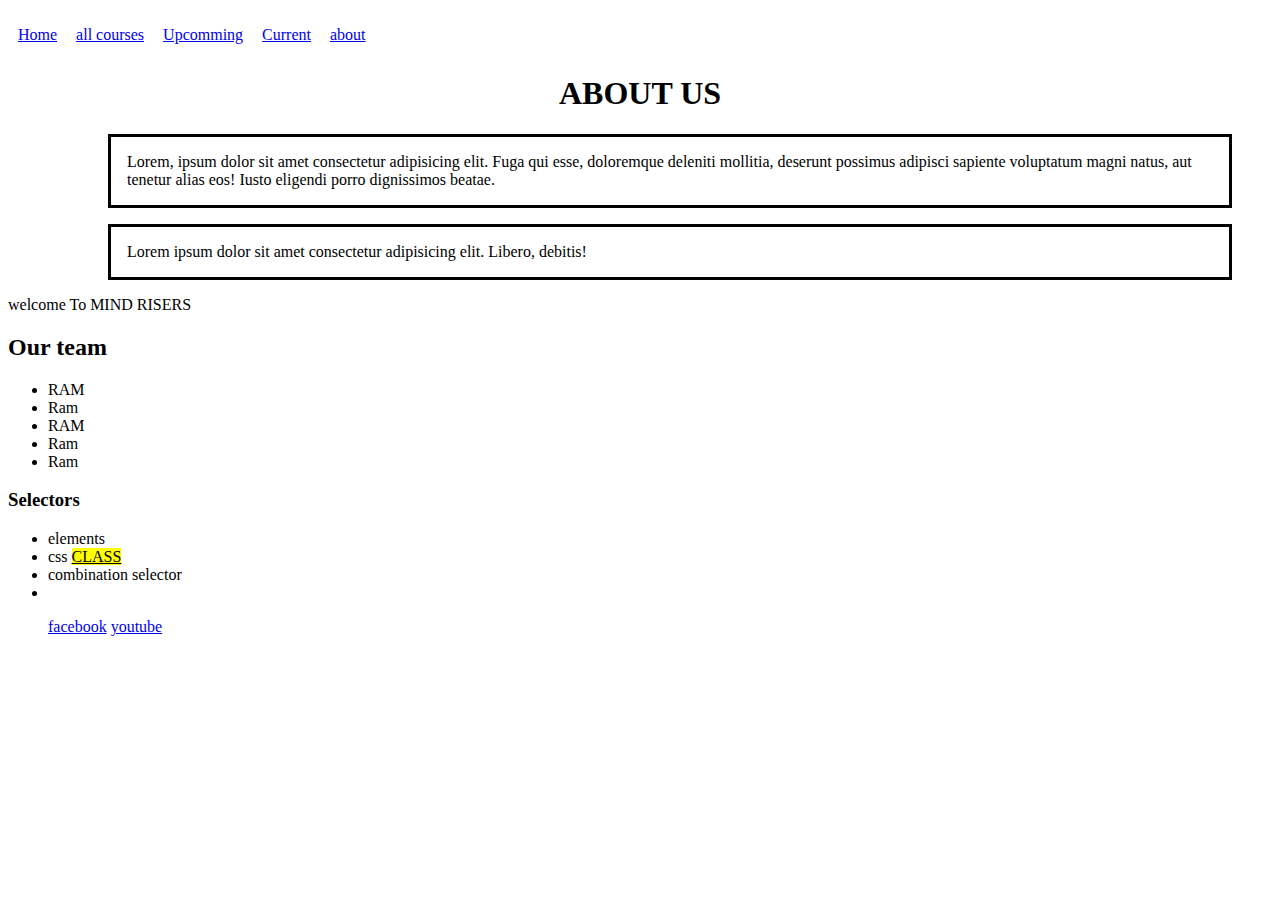
<file: About us.html>
<!DOCTYPE html>
<html lang="en">

<head>
    <meta charset="UTF-8">
    <meta name="viewport" content="width=device-width, initial-scale=1.0">
    <title>Document</title>
</head>

<body>
    <header>
        <nav>


            <ul class="padding">
                <li class="ele"> <a href="./index.html">Home</a></li>
                <li> <a href="./course/all_courses.html">all courses</a></li>
                <li> <a href="./course/upcomming/upcomming.html">Upcomming</a></li>
                <li> <a href="./course/current/current_courses.html">Current</a></li>
                <li> <a href="./about.html">about</a></li>
            </ul>
        </nav>
        <style>
            h1 {
                text-align: center;
                text-transform: uppercase;
            }

            header li {
                display: inline;
                margin-left: 15px;
                margin-right: 0px;
            }

            #main {
                background-color: yellow;
                text-decoration: underline;
            }

            .uppercase {
                text-transform: uppercase;
            }

            .textred {
                text-decoration: red;
            }

            .box {
                border: 3px solid;
                padding: 16px;
                margin-left: 100px;
                margin-top: 10px;
                margin-right: 40px;
            }

            .padding {
                padding: 10px;
                color: red;
            }

            .ele {
                margin-left: 0;
                padding-left: 0;
                color: red;
            }
            .a{
                color: red;
            }
        </style>

    </header>
    <h1>About<span class="textred"> us</span></h1>
    <p class="box"> Lorem, ipsum dolor sit amet consectetur adipisicing elit. Fuga qui esse, doloremque deleniti
        mollitia, deserunt
        possimus adipisci sapiente voluptatum magni natus, aut tenetur alias eos! Iusto eligendi porro dignissimos
        beatae.</p>
    <p class="box">Lorem ipsum dolor sit amet consectetur adipisicing elit. Libero, debitis!</p>
    <span>welcome</span>
    <span>To</span>
    <span class="uppercase">Mind risers</span>
    <h2>Our team</h2>
    <ul>
        <li class="uppercase">Ram</li>
        <li>Ram</li>
        <li class="uppercase">Ram</li>
        <li>Ram</li>
        <li>Ram</li>
    </ul>
    <h3>Selectors</h3>
    <ul>
        <li>elements</li>
        <li>css <span id="main" class="uppercase">class</span></li>
        <li>combination selector</li>
        <li></li>
    </ul>
    <footer>
        <ul>
            <l><a href="www.facebook.com">facebook</a></l>
            <l><a href="www.youtube.com">youtube</a></l>
        </ul>
    </footer>
</body>

</html>
</file>
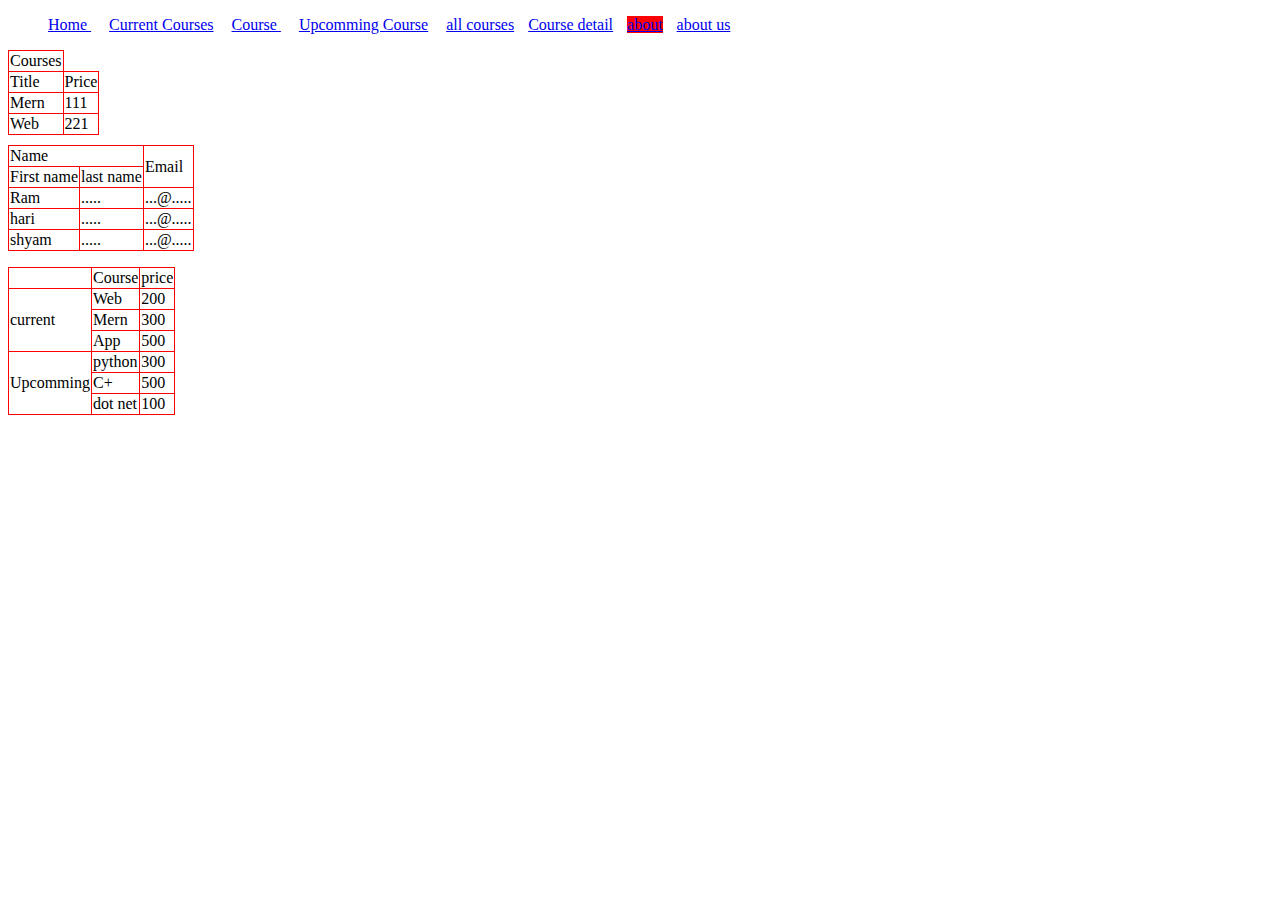
<file: about.html>
<!DOCTYPE html>
<html lang="en">

<head>
    <meta charset="UTF-8">
    <meta name="viewport" content="width=device-width, initial-scale=1.0">
    <title>Document</title>
    <style>
        table {
            border-collapse: collapse;
            margin-bottom: 10px;
        }

        td {
            border: 1px solid red;
        }

        p{
            writing-mode: horizontal-tb;
            transform: rotate(270deg);
            transform-origin:right;
        }
        ul li{
            display: inline;
            list-style: none;
            padding: 10px;
            margin-left: 0px;
            padding-left: 0px;
        }
        .high{
            background-color: red;
        }
    </style>
</head>

<body>
    <ul>
        <li><a href="../index.html">Home </a> </li>&nbsp;
        <li><a href="course/current/current_courses.html">Current Courses</a>&nbsp;
        <li><a href="./about.html">Course </a>&nbsp;
        <li><a href="course/upcomming/upcomming.html">Upcomming Course</a>&nbsp;
        <li><a href="course/all_courses.html">all courses</a>
        <li><a href ="./about.html">Course detail</a></li>
        <li><a class="high" href="./about.html">about</a></li>
        <li><a href="./About us.html">about us</a></li>

    </ul>
    </a>
    <table>
        <thead>

            <tr>
                <td>Courses</td>
            </tr>

        </thead>
        <tr>
            <td>Title</td>
            <td>Price</td>
        </tr>
        <tr>
            <td>Mern</td>
            <td>111</td>
        </tr>
        <tr>
            <td>Web</td>
            <td>221</td>
        </tr>





        <table>
            <tr>
                <td colspan="2">Name</td>
                <td rowspan="2">Email</td>
            </tr>
            <tr>
                <td>First name </td>
                <td>last name</td>
                </td>
            </tr>
            <tr>
                <td>Ram</td>
                <td>.....</td>
                <td>...@.....</td>

            </tr>
            <tr>
                <td>hari</td>
                <td>.....</td>
                <td>...@.....</td>

            </tr>
            <tr>
                <td>shyam</td>
                <td>.....</td>
                <td>...@.....</td>

            </tr>
        </table>


        <table border="1">



            <tr>
                <td></td>
                <td>Course</td>
                <td>price</td>
            <tr>
                <p>
                    <td rowspan="3">current</td>
                </p>
                <td>Web</td>
                <td>200</td>
            </tr>
            <tr>
                <td>Mern</td>
                <td>300</td>
            </tr>
            <tr>
                <td>App</td>
                <td>500</td>
            </tr>
            <tr>
                <P>
                    <td rowspan="3">Upcomming</td>
                </P>
                <td>python</td>
                <td>300</td>
            </tr>
            <tr>
                <td>C+</td>
                <td>500</td>
            </tr>
            <tr>
                <td>dot net</td>
                <td>100</td>
            </tr>
            </tr>
        </table>

</html>
</file>
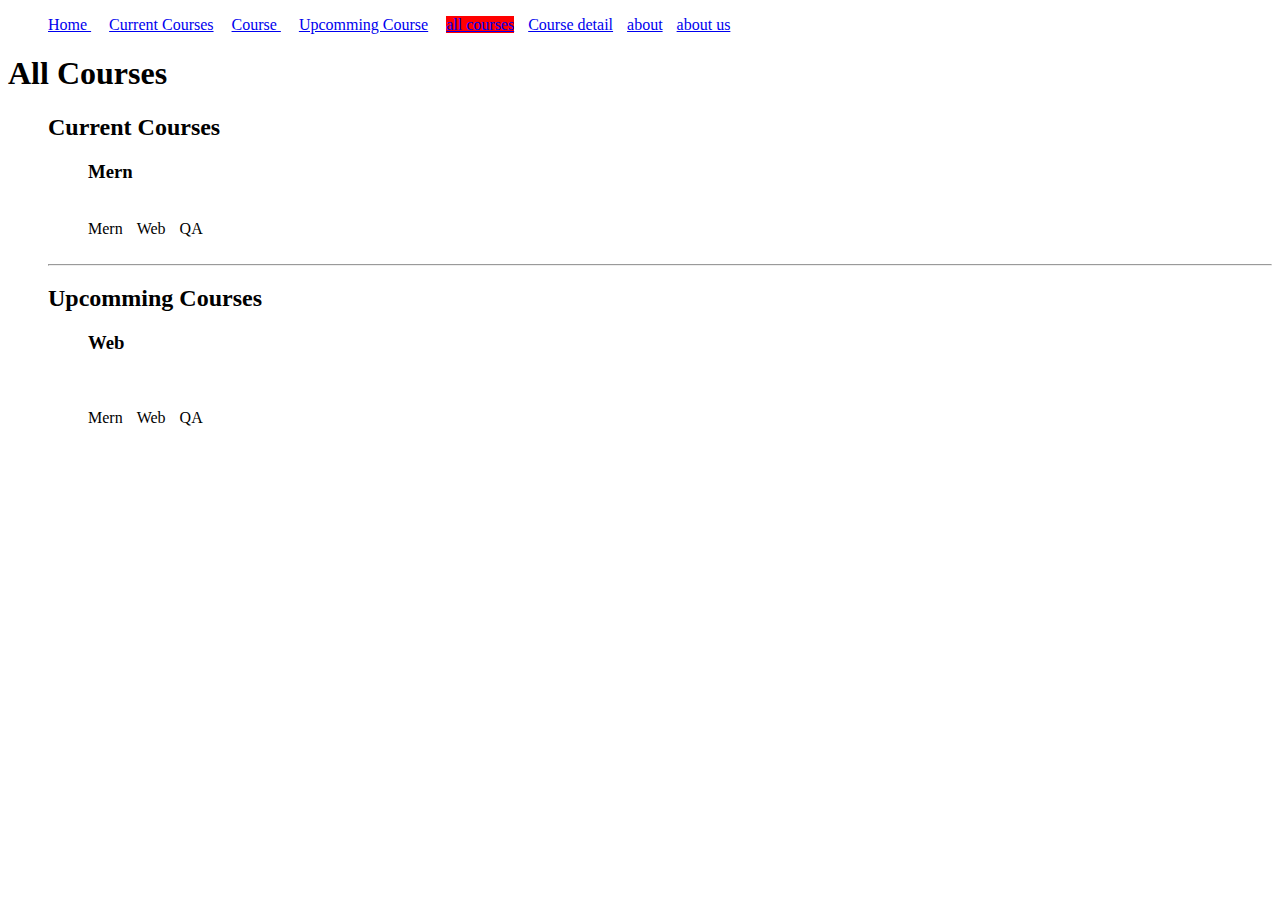
<file: course/all_courses.html>
<!DOCTYPE html>
<html lang="en">

<head>
    <meta charset="UTF-8">
    <meta name="viewport" content="width=device-width, initial-scale=1.0">
    <title>Document</title>
    <style>
        ul li{
            display: inline;
            list-style: none;
            padding: 10px;
            margin-left: 0px;
            padding-left: 0px;
        }
        .high{
            background-color: red;
        }
    </style>
</head>

<body>
    <ul>
        <li><a href="../index.html">Home </a> </li>&nbsp;
        <li><a href="course/current/current_courses.html">Current Courses</a>&nbsp;
        <li><a href="./about.html">Course </a>&nbsp;
        <li><a href="course/upcomming/upcomming.html">Upcomming Course</a>&nbsp;
        <li><a class="high" href="course/all_courses.html">all courses</a>
        <li><a href ="./about.html">Course detail</a></li>
        <li><a href="./about.html">about</a></li>
        <li><a href="./About us.html">about us</a></li>

    </ul>
    <h1>All Courses</h1>
    <ul>
        <li>
            <h2>Current Courses</h2>
            <ul>
                <li>
                    <h3>Mern</h3>
                </li>
            </ul>
            <ul>
                <li>Mern</li>
                <li>Web</li>
                <li>QA</li>
            </ul>
        </li>
        <hr>
        <li>
            <h2>Upcomming Courses</h2>
            <ul>
                <li>
                    <h3>Web</h3>
                </li>
            </ul>
        </li>
        <ul>
            <li>Mern</li>
            <li>Web</li>
            <li>QA</li>
        </ul>
    </ul>
</body>

</html>
</file>
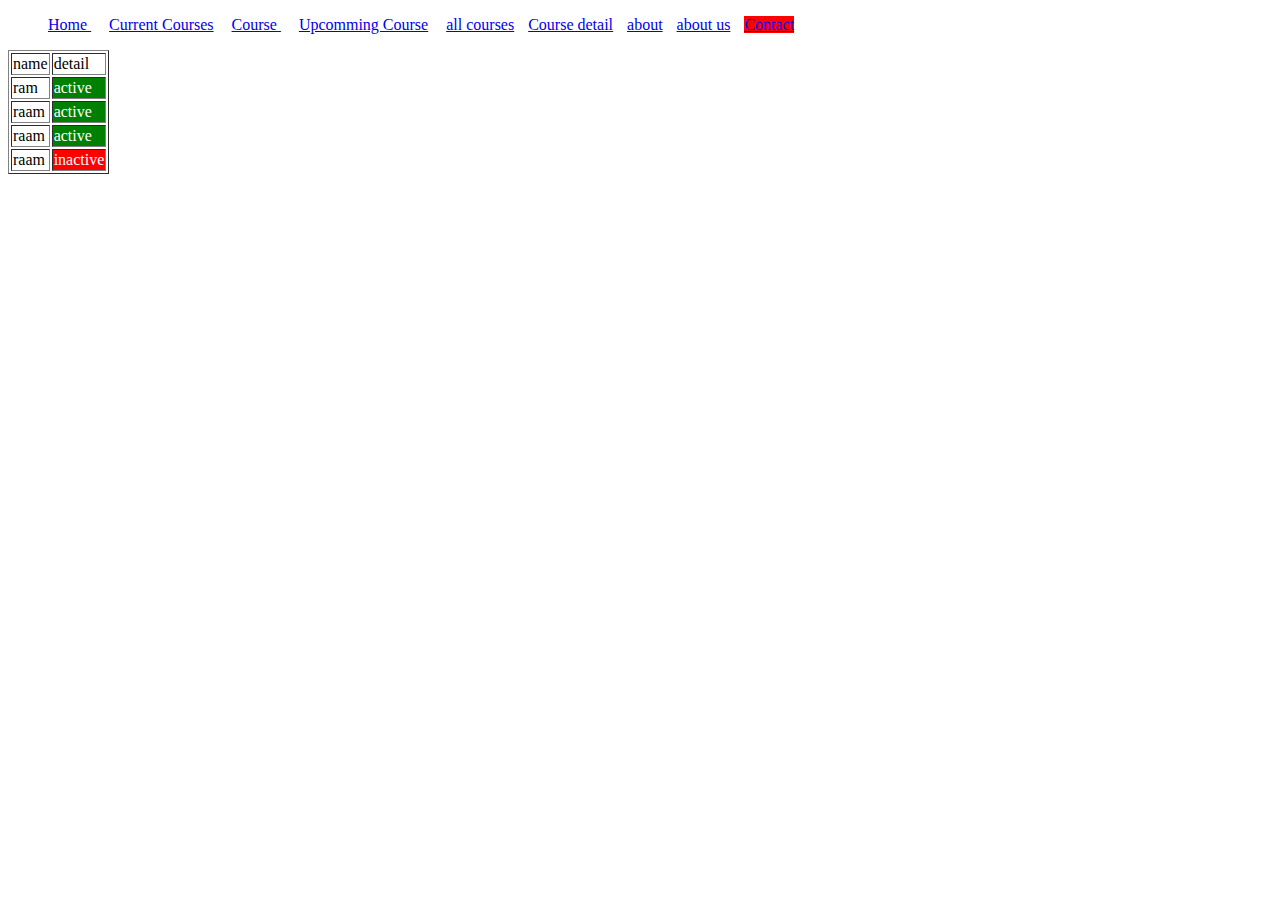
<file: course/contact.html>
<!DOCTYPE html>
<html lang="en">
<head>
    <meta charset="UTF-8">
    <meta name="viewport" content="width=device-width, initial-scale=1.0">
    <title>Document</title>
    <link rel="stylesheet" href="../css/style.css">
    <style>
        td.active{
            background-color: green;
            color: white;
        }
        td.inactive{ 
            /* (and selsctor) */
            background-color: red;
            color: white;

        }
    </style>
</head>
<body>
    <header>
        <ul>
            <li><a  href="../index.html">Home </a> </li>&nbsp;
            <li><a href="course/current/current_courses.html">Current Courses</a>&nbsp;
            <li><a href="./about.html">Course </a>&nbsp;
            <li><a href="course/upcomming/upcomming.html">Upcomming Course</a>&nbsp;
            <li><a href="course/all_courses.html">all courses</a>
            <li><a href ="./about.html">Course detail</a></li>
            <li><a href="./about.html">about</a></li>
            <li><a href="./About us.html">about us</a></li>
            <li><a class="high" href="./About us.html">Contact</a></li>

        </ul>
    </header>
    <table border="1px">
        <thead>
            <tr>
                <td>name</td>
                <td>detail</td>
            </tr>
        </thead>
        <tbody>
            <tr>
                <td>ram</td>
                <td class="active">active</td>
            </tr>
            <tr>
                <td>raam</td>
                <td class="active">active</td>
            </tr>
            <tr>
                <td>raam</td>
                <td class="active">active</td>
            </tr>
            <tr>
                <td>raam</td>
                <td class="inactive">inactive</td>
            </tr>
        </tbody>
    </table>
    
</body>
</html>
</file>
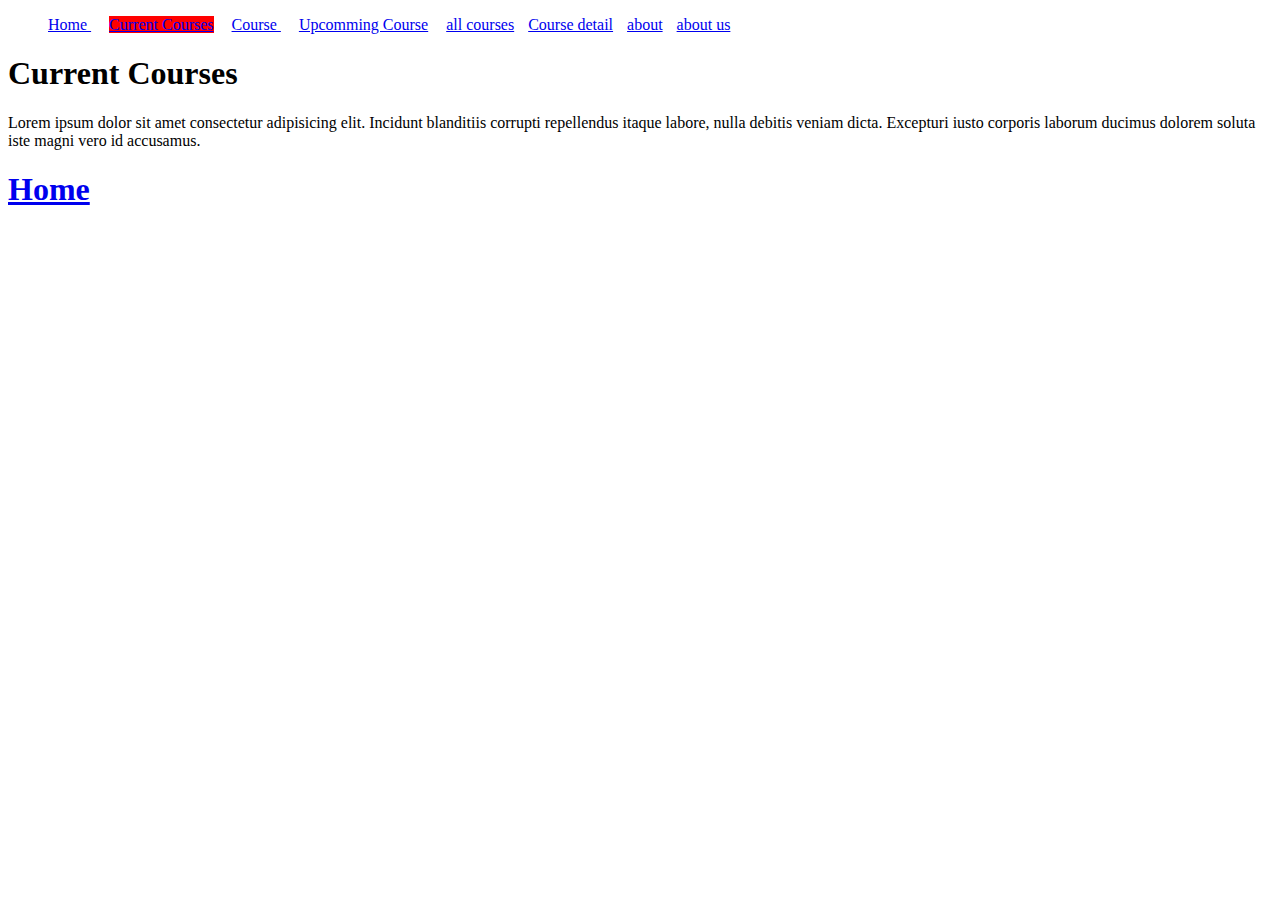
<file: course/current/current_courses.html>
<!DOCTYPE html>
<html lang="en">

<head>
    <meta charset="UTF-8">
    <meta name="viewport" content="width=device-width, initial-scale=1.0">
    <title>Document</title>
    <link rel="stylesheet" href="../../css/style.css">
</head>

<body>
    <header>
        <ul>
            <li><a href="../../index.html">Home </a> </li>&nbsp;
            <li><a class="high" href="course/current/current_courses.html">Current Courses</a>&nbsp;
            <li><a href="./about.html">Course </a>&nbsp;
            <li><a href="course/upcomming/upcomming.html">Upcomming Course</a>&nbsp;
            <li><a href="course/all_courses.html">all courses</a>
            <li><a href="./about.html">Course detail</a></li>
            <li><a href="./about.html">about</a></li>
            <li><a href="./About us.html">about us</a></li>

        </ul>
    </header>
    <h1>Current Courses</h1>
    Lorem ipsum dolor sit amet consectetur adipisicing elit. Incidunt blanditiis corrupti repellendus itaque labore,
    nulla debitis veniam dicta. Excepturi iusto corporis laborum ducimus dolorem soluta iste magni vero id accusamus.
    <a href="courses/index.html">
        <h1>Home</h1>
    </a>
</body>

</html>
</file>
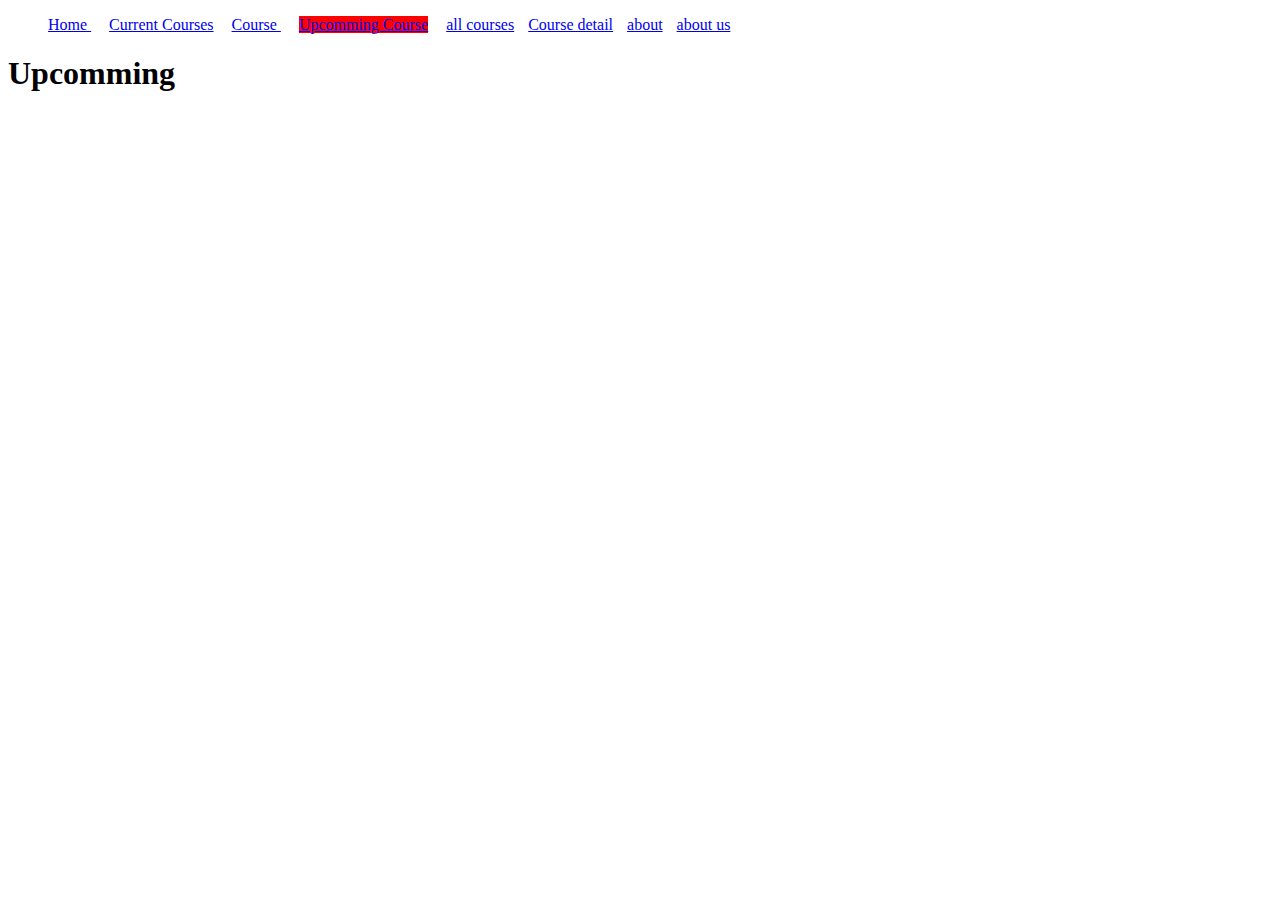
<file: course/upcomming/upcomming.html>
<!DOCTYPE html>
<html lang="en">

<head>
    <meta charset="UTF-8">
    <meta name="viewport" content="width=device-width, initial-scale=1.0">
    <title>Document</title>
    <link rel="stylesheet" href="../../css/style.css">
</head>

<body>
    <header>
        <ul>
            <li><a href="../../index.html">Home </a> </li>&nbsp;
            <li><a href="course/current/current_courses.html">Current Courses</a>&nbsp;
            <li><a href="./about.html">Course </a>&nbsp;
            <li><a class="high" href="course/upcomming/upcomming.html">Upcomming Course</a>&nbsp;
            <li><a href="course/all_courses.html">all courses</a>
            <li><a href="./about.html">Course detail</a></li>
            <li><a href="./about.html">about</a></li>
            <li><a href="./About us.html">about us</a></li>

        </ul>
    </header>
    <h1>Upcomming</h1>
</body>

</html>
</file>
<file: css/style.css>
body{
    header li{
        display: inline;
        list-style: none;
        padding: 10px;
        margin-left: 0px;
        padding-left: 0px;
    }
    .high{
        background-color: red;
    }
    
}
</file>
